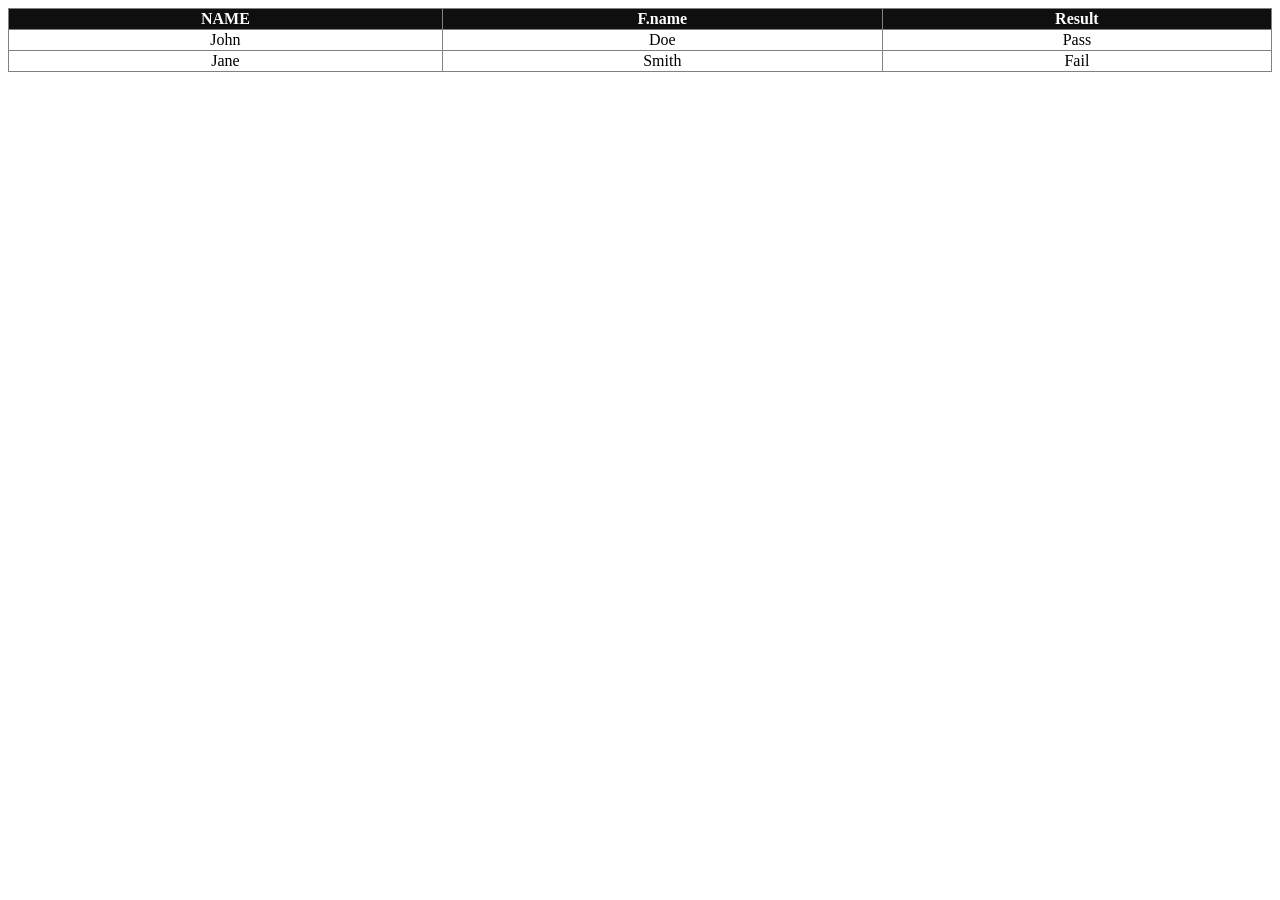
<file: index.html>
<!DOCTYPE html>
<html lang="en">
<head>
    <meta charset="UTF-8">
    <meta name="viewport" content="width=device-width, initial-scale=1.0">
    <title>table</title>
</head>
<body>
  <table border="1" style="width:100%; text-align:center; border-collapse: collapse;">
    <tr style="background-color: rgb(15, 15, 15); color: rgb(252, 252, 252);">
      <th>NAME</th>
      <th>F.name</th>
      <th>Result</th>      
    </tr>
    <tr>
      <td>John</td>
      <td> Doe</td>
      <td> Pass</td>
    </tr>
    <tr>
      <td>Jane</td>
      <td> Smith</td>
      <td> Fail</td>
    </tr>
  </table>
</body>
</html>
</file>
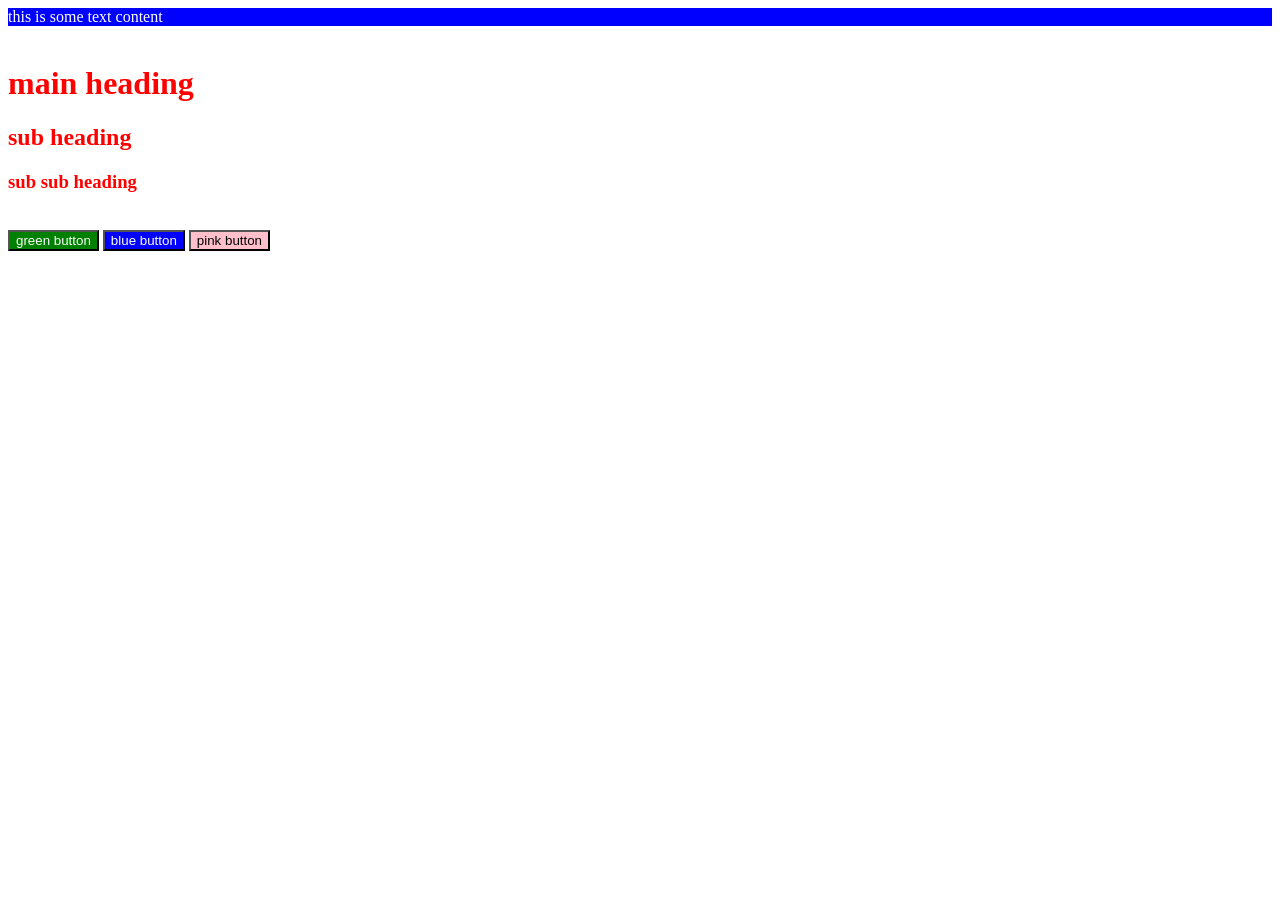
<file: bhola.html>
<!DOCTYPE html>
<html lang="en">
<head>
    <link rel="stylesheet"href="name.css">
    <meta charset="UTF-8">
    <meta name="viewport" content="width=device-width, initial-scale=1.0">
    <title>Document</title>
    <style>
        #box{
            background-color: blue;
            color: white;
        }
        .heading {
            color: red;
        }
        
        .blue-btn{
            background-color: blue;
            color: white;
        }
    </style>
</head>
<body>
    <div id="box">this is some text content</div>
    <br>
    <h1 class="heading">main heading</h1>
    <h2 class="heading">sub heading</h2>
    <h3 class="heading">sub sub heading</h3> 
    <br>
    <button class="green-btn">green button</button>
    <button class="blue-btn">blue button</button>
    <button style="background-color: pink;">pink button</button>
</body>
</html>
</file>
<file: name.css>
.green-btn{
    background-color: green;
    color :white;
}
</file>
